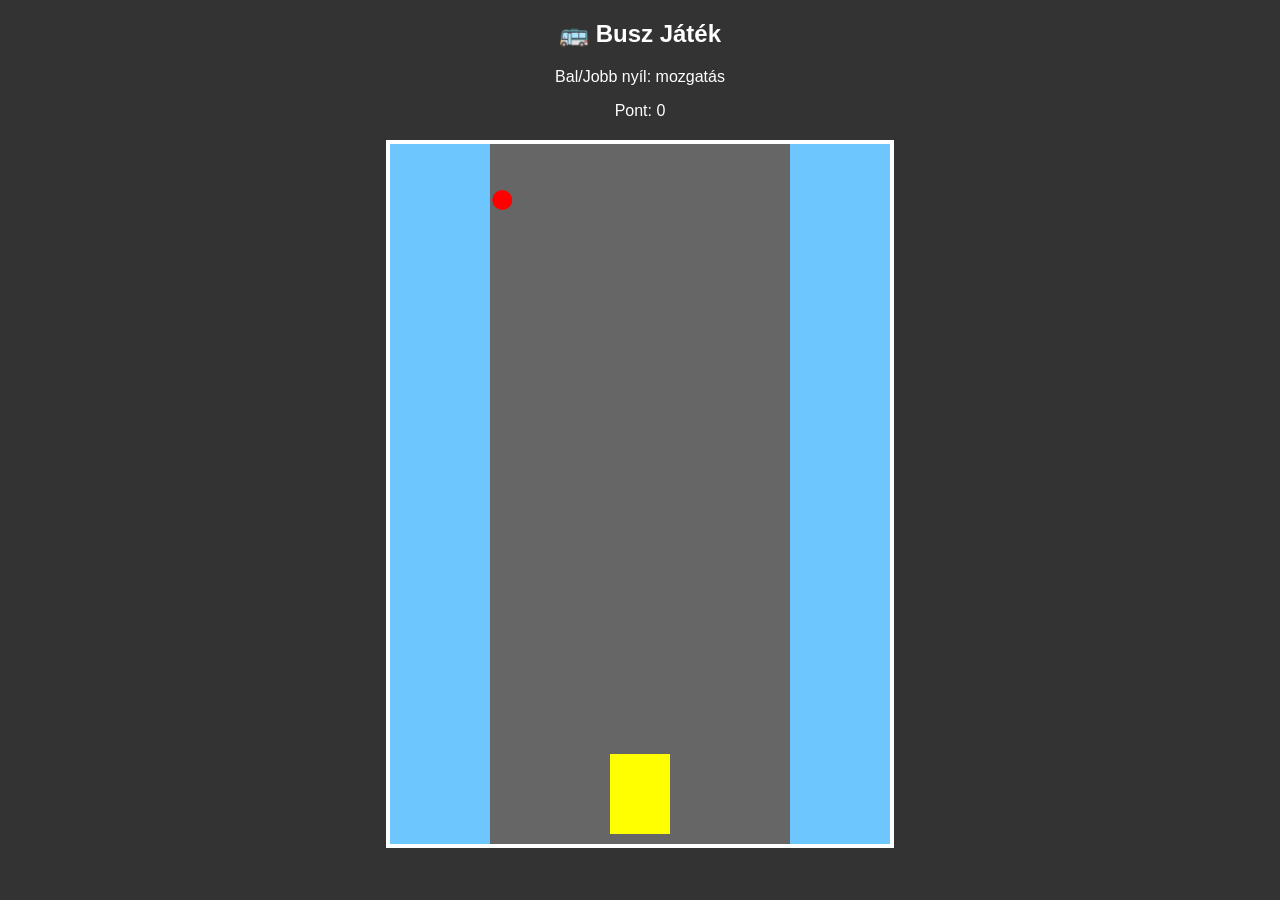
<file: game.html>
<!DOCTYPE html>
<html lang="hu"><head><meta charset="UTF-8"><title>Busz Játék</title>
<style>
body{margin:0;background:#333;font-family:Arial;color:#fff;text-align:center}
canvas{background:#6ec6ff;display:block;margin:20px auto;border:4px solid #fff}
</style></head><body>
<h2>🚌 Busz Játék</h2><p>Bal/Jobb nyíl: mozgatás</p><div id="s">Pont: 0</div>
<canvas id="c" width="500" height="700"></canvas>
<script>
const c=document.getElementById('c'),x=c.getContext('2d');
let bus={x:220,y:610,w:60,h:80},pts=0,arr=[];
onkeydown=e=>{if(e.key=='ArrowLeft')bus.x=Math.max(100,bus.x-20);
if(e.key=='ArrowRight')bus.x=Math.min(340,bus.x+20);}
setInterval(()=>arr.push({x:110+Math.random()*280,y:-20}),800);
function loop(){
x.clearRect(0,0,500,700);
x.fillStyle='#666';x.fillRect(100,0,300,700);
x.fillStyle='yellow';x.fillRect(bus.x,bus.y,bus.w,bus.h);
for(let i=arr.length-1;i>=0;i--){
 let p=arr[i];p.y+=4;
 x.beginPath();x.fillStyle='red';x.arc(p.x,p.y,10,0,7);x.fill();
 if(p.x>bus.x&&p.x<bus.x+bus.w&&p.y>bus.y&&p.y<bus.y+bus.h){arr.splice(i,1);pts++;s.textContent='Pont: '+pts;}
 else if(p.y>700)arr.splice(i,1);
}
requestAnimationFrame(loop)}
loop();
</script></body></html>
</file>
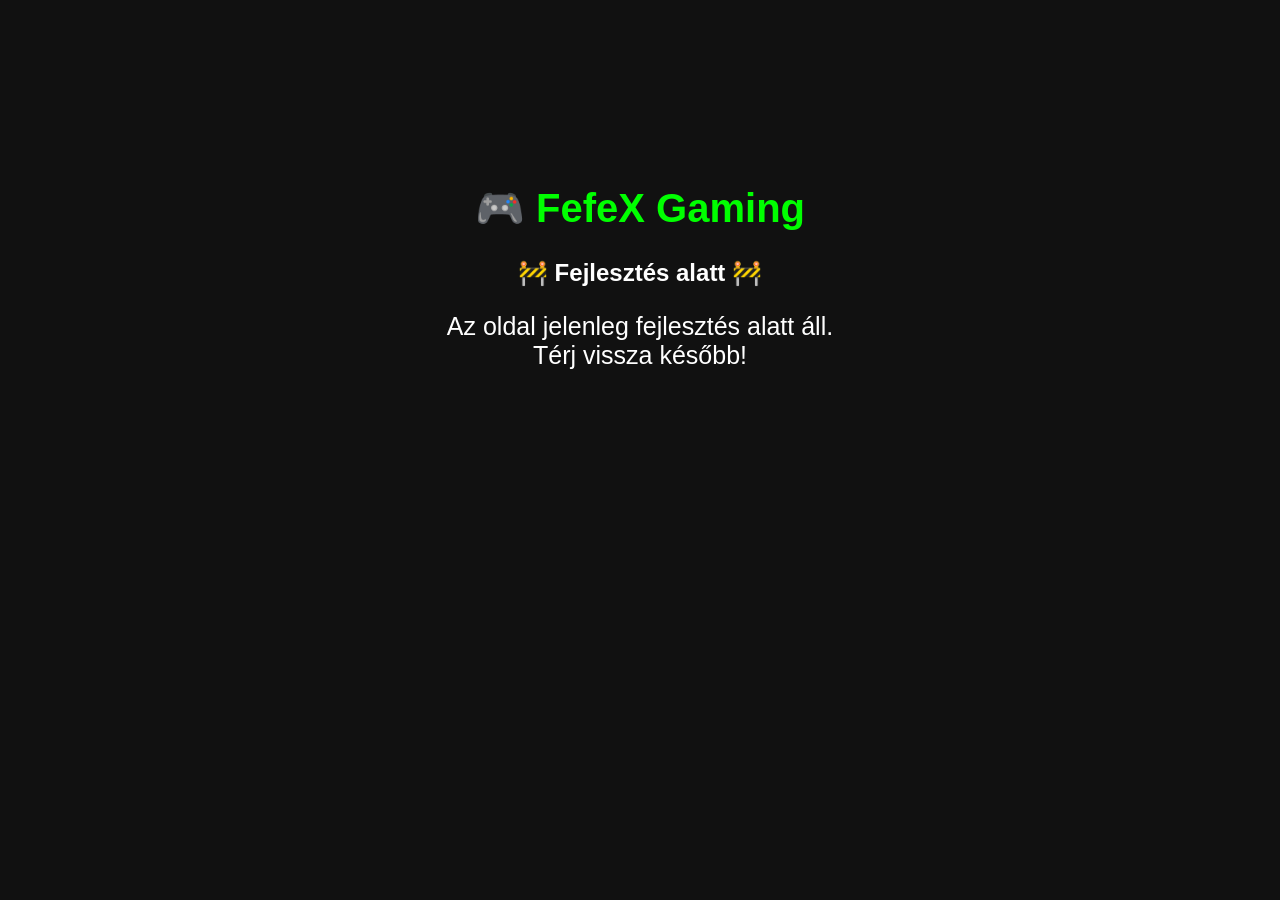
<file: karbantartas.html>
<!DOCTYPE html>
<html>
<head>
<title>FefeX Gaming</title>

<style>
body {
    background: #111;
    color: white;
    font-family: Arial;
    text-align: center;
    padding-top: 150px;
}

h1 {
    color: lime;
    font-size: 40px;
}

p {
    font-size: 25px;
}
</style>

</head>

<body>

<h1>🎮 FefeX Gaming</h1>

<h2>🚧 Fejlesztés alatt 🚧</h2>

<p>
Az oldal jelenleg fejlesztés alatt áll.<br>
Térj vissza később!
</p>

</body>
</html>
</file>
